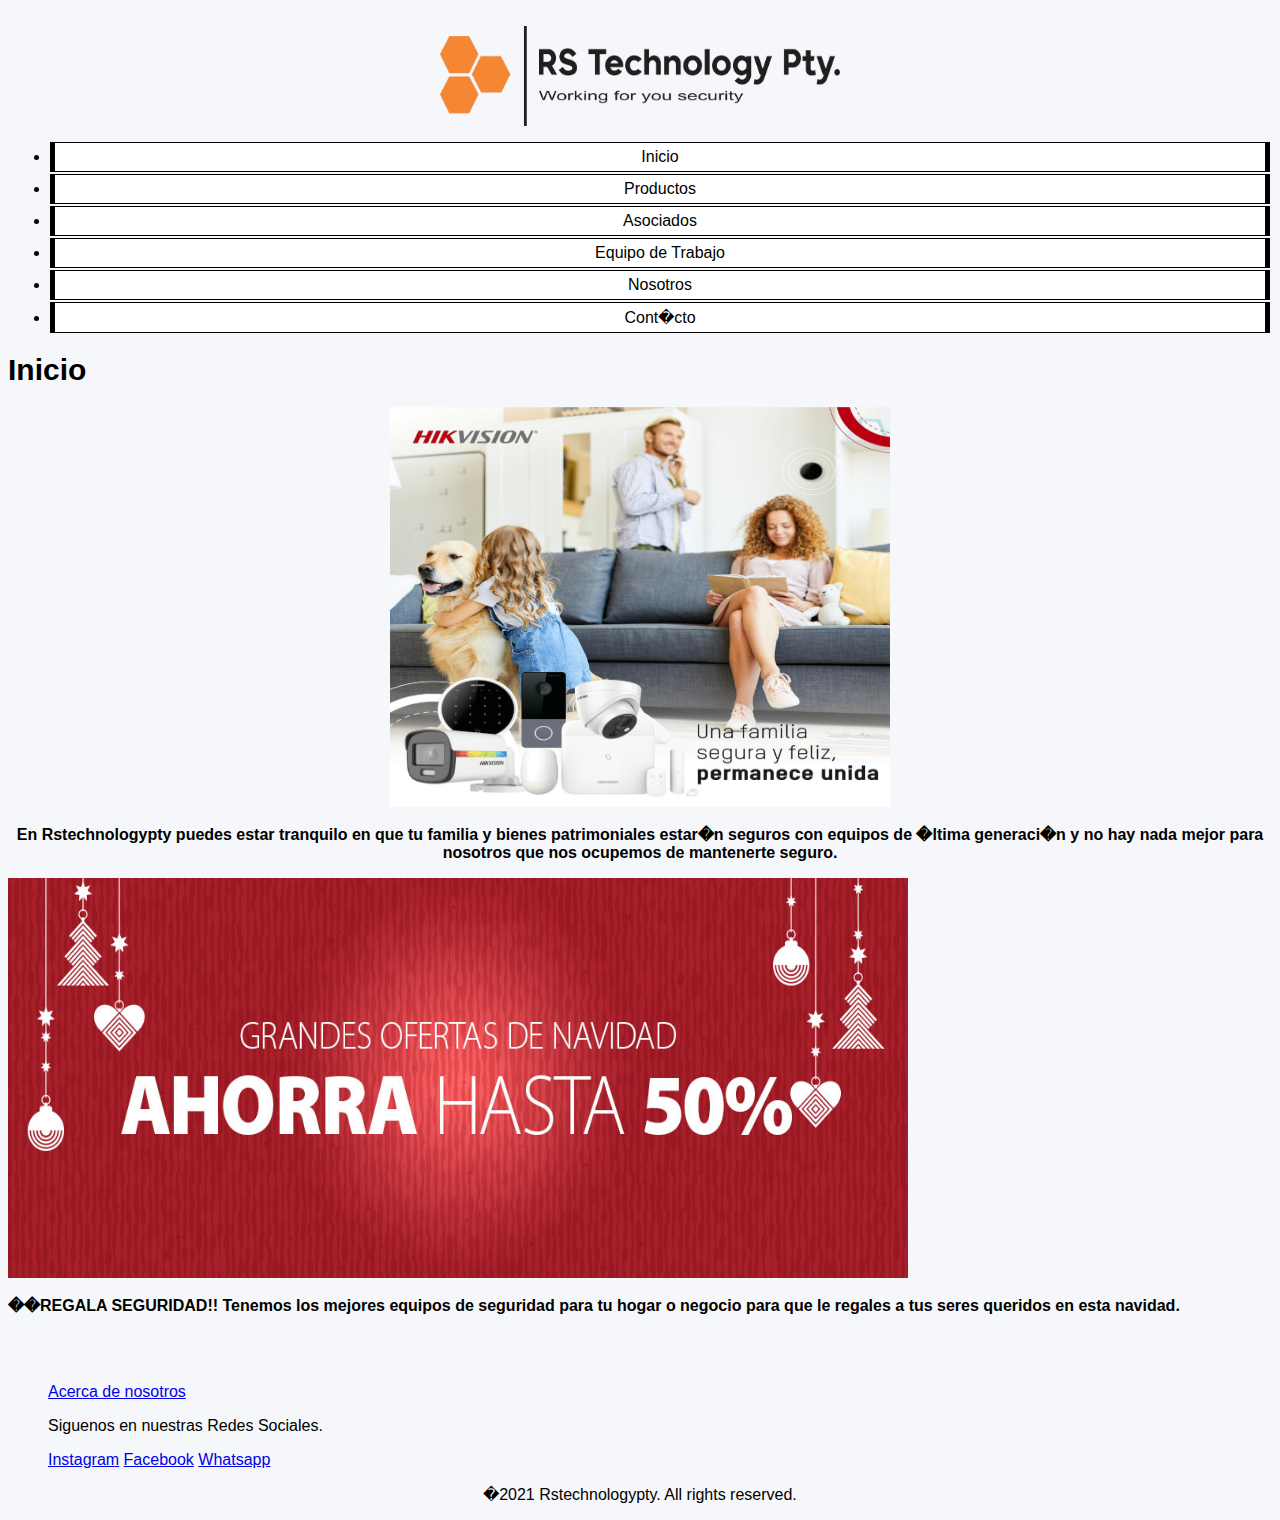
<file: index.html>
<html>
<head>
 <title>Home</title>
	<br> 

	<div align="center">
	<a href="https://dreyespty14.wixsite.com/rstechnologypty"><img src="rs.png" width="400" height="100"></a>
	</div>
</head>

<link rel="stylesheet" href="estilos.css">
 
  <ul id="menu2">
<li><a href="index.html">Inicio</a></li>
<li><a href="pph2.html">Productos</a></li>
<li><a href="pph3.html">Asociados</a></li>
<li><a href="pph4.html">Equipo de Trabajo</a></li>
<li><a href="pph5.html">Nosotros</a></li>
<li><a href="pph6.html">Cont�cto</a></li>
	

</ul>
	
<body>

<h1>Inicio</h1>

	
	
	<p> 
	<div align="center">
	<img src="familia.png" width="500" height="400" align="center">
	
	<br><br>
	
	<b>En Rstechnologypty puedes estar tranquilo en que tu familia y bienes patrimoniales estar�n seguros con equipos de �ltima generaci�n y no hay nada mejor para nosotros que nos ocupemos de mantenerte seguro.</b>
	
</div>

</p>
	
	<p>
	
	
	<img src="navidad.jpg" width="900" height="400" align="center"><br><br>
	<b>��REGALA SEGURIDAD!!  Tenemos los mejores equipos de seguridad para tu hogar o negocio para que le regales a tus seres queridos en esta navidad. </b></p>

</div>
	
	
    
    

	<br>
	<br>
	</div>
</body>

	<footer>
 
  <ul>
    <p><a href="https://dreyespty14.wixsite.com/rstechnologypty/nosotros">Acerca de nosotros</a></p>
	<p>Siguenos en nuestras Redes Sociales.</p>
	
	<p><a href="https://www.instagram.com/rstechnologypty/">Instagram</a>
    <a href="https://www.facebook.com/rstechnologypty/">Facebook</a>
    <a href="https://api.whatsapp.com/message/MPTYBLD2VILFL1">Whatsapp</a>
	
	
	
</footer>
<div align="center">
	<p>�2021 Rstechnologypty. All rights reserved.</p>
	</div>
	

</html>
</file>
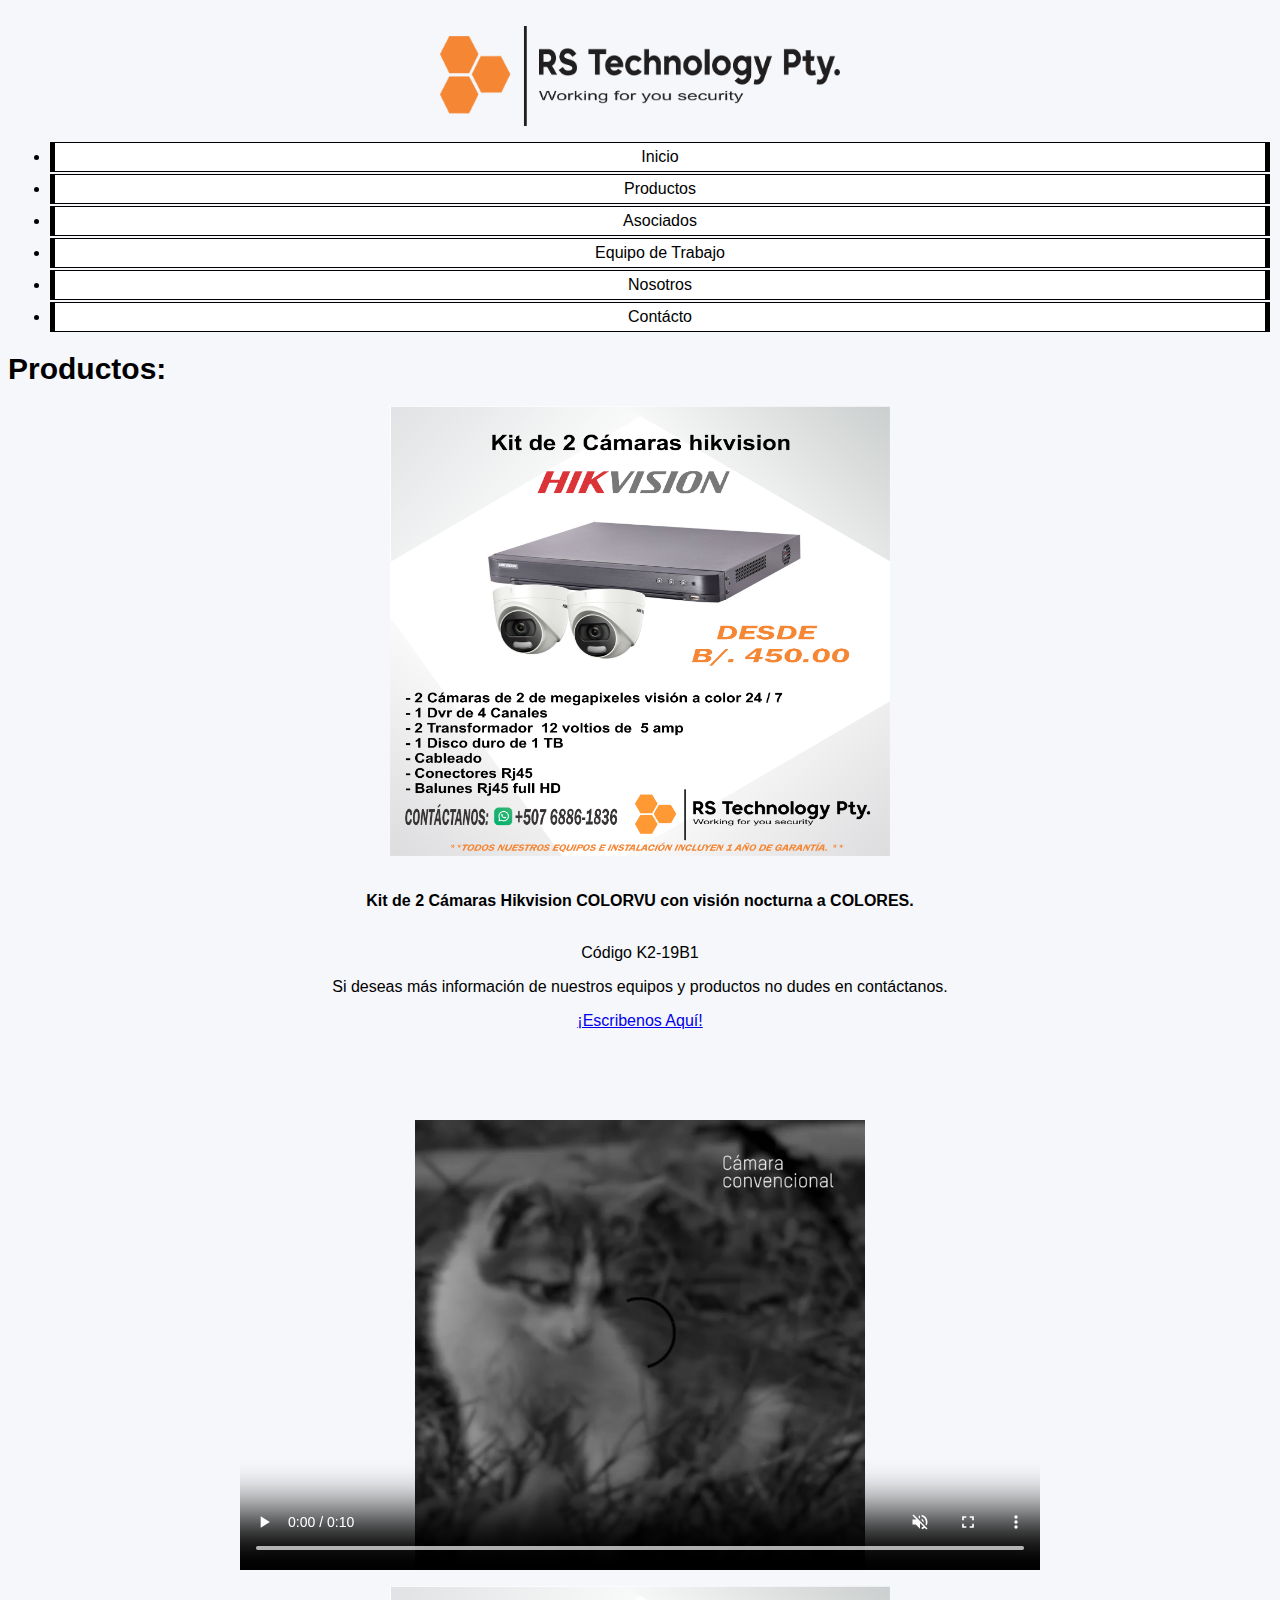
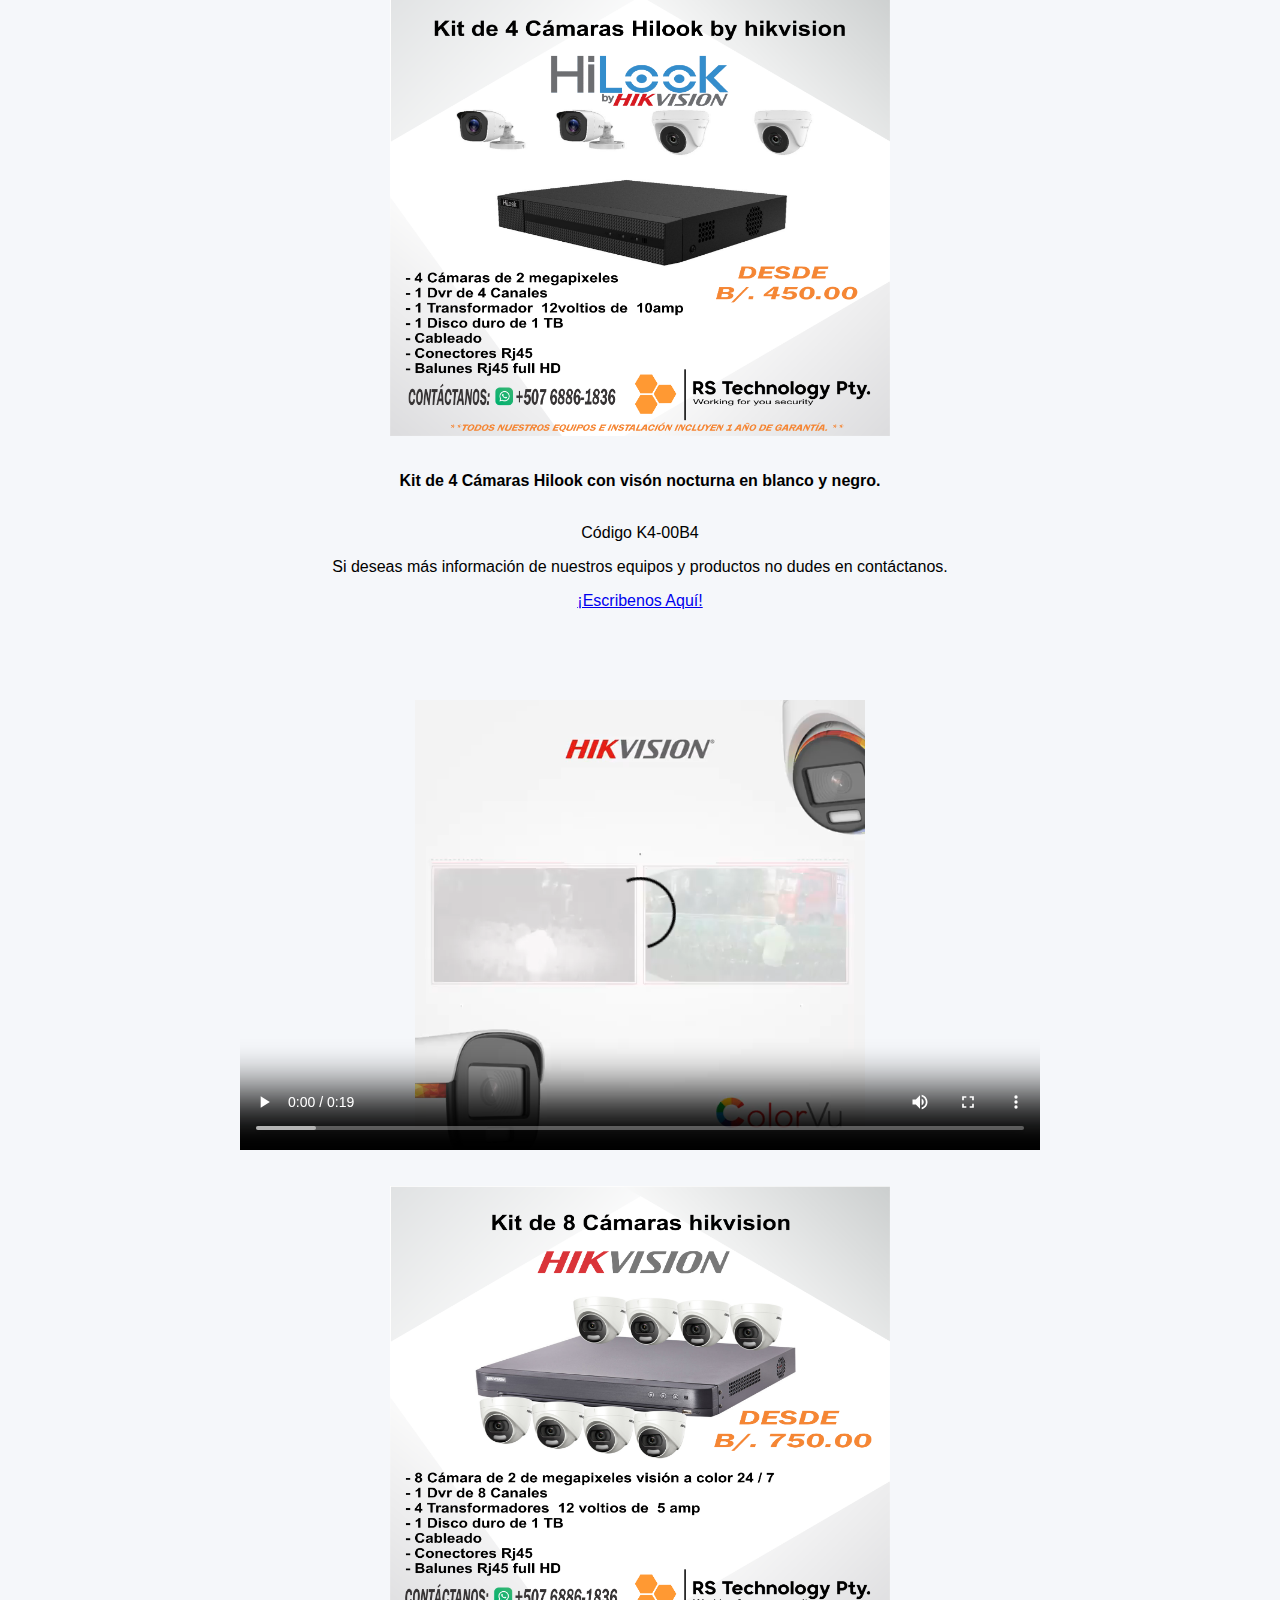
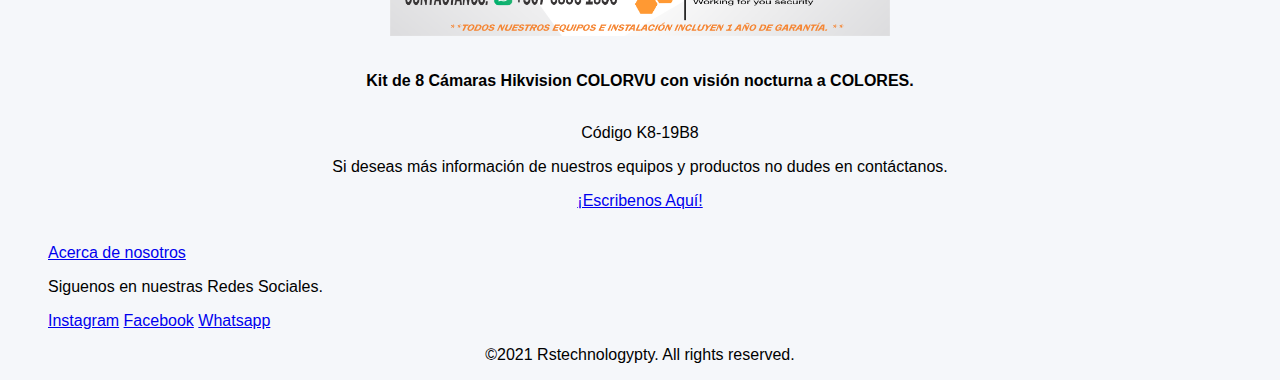
<file: pph2.html>
﻿<html>
<head>

	<title>Productos</title>
	<br> 
	<div align="center">
	<a href="https://dreyespty14.wixsite.com/rstechnologypty"><img src="rs.png" width="400" height="100"></a>
	</div>

<link rel="stylesheet" href="estilos.css">
 
  <ul id="menu2">
<li><a href="index.html">Inicio</a></li>
<li><a href="pph2.html">Productos</a></li>
<li><a href="pph3.html">Asociados</a></li>
<li><a href="pph4.html">Equipo de Trabajo</a></li>
<li><a href="pph5.html">Nosotros</a></li>
<li><a href="pph6.html">Contácto</a></li>



</ul>
	
	
<body>

	<h1>Productos:</h1>
	
	<p>
	<div align="center">
	<img src="kit2.png" width="500" height="450" align="center"><br><br><br> <b>Kit de 2 Cámaras Hikvision COLORVU con visión nocturna a COLORES.</b><br><br></p><p> Código K2-19B1</p><p>  
	Si deseas más información de nuestros equipos y productos no dudes en contáctanos.
	</p>
	<a href="https://api.whatsapp.com/message/MPTYBLD2VILFL1">¡Escribenos Aquí!</a>
	<br>
	<br>
	<br>
	<br>
	<br>
	<br>
	
	
	<video src="cv.mp4"width="800" height="450" autoplay muted loop controls></video>
	
	
	
	<p>
	<img src="kit4.png" width="500" height="450" align="center"><br><br><br> <b>Kit de 4 Cámaras Hilook con visón nocturna en blanco y negro.</b><br><br></p><p> Código K4-00B4</p><p>  
	Si deseas más información de nuestros equipos y productos no dudes en contáctanos.
	</p>
	<a href="https://api.whatsapp.com/message/MPTYBLD2VILFL1">¡Escribenos Aquí!</a>
	
	<br>
	<br>
	<br>
	<br>
	<br>
	<br>
	
	<video width="800" height="450" controls autoplay loop>
	
	<source src="cv1.mp4" type="video/mp4">
	
	</video>
	
	<br>
	<br>
	<br>

	<img src="kit8.png" width="500" height="450" align="center"><br><br><br> <b>Kit de 8 Cámaras Hikvision COLORVU con visión nocturna a COLORES.</b><br><br></p><p> Código K8-19B8</p><p>  
	Si deseas más información de nuestros equipos y productos no dudes en contáctanos.
	</p>
	<a href="https://api.whatsapp.com/message/MPTYBLD2VILFL1">¡Escribenos Aquí!</a>

	<br>
	<br>
		</div>
</body>

	<footer>
 
   
  <ul>
    <p><a href="https://dreyespty14.wixsite.com/rstechnologypty/nosotros">Acerca de nosotros</a></p>
	<p>Siguenos en nuestras Redes Sociales.</p>
	
	<p><a href="https://www.instagram.com/rstechnologypty/">Instagram</a>
    <a href="https://www.facebook.com/rstechnologypty/">Facebook</a>
    <a href="https://api.whatsapp.com/message/MPTYBLD2VILFL1">Whatsapp</a>
	
	
	
</footer>
<div align="center">
	<p>©2021 Rstechnologypty. All rights reserved.</p>
	</div>
	
	

</html>
</file>
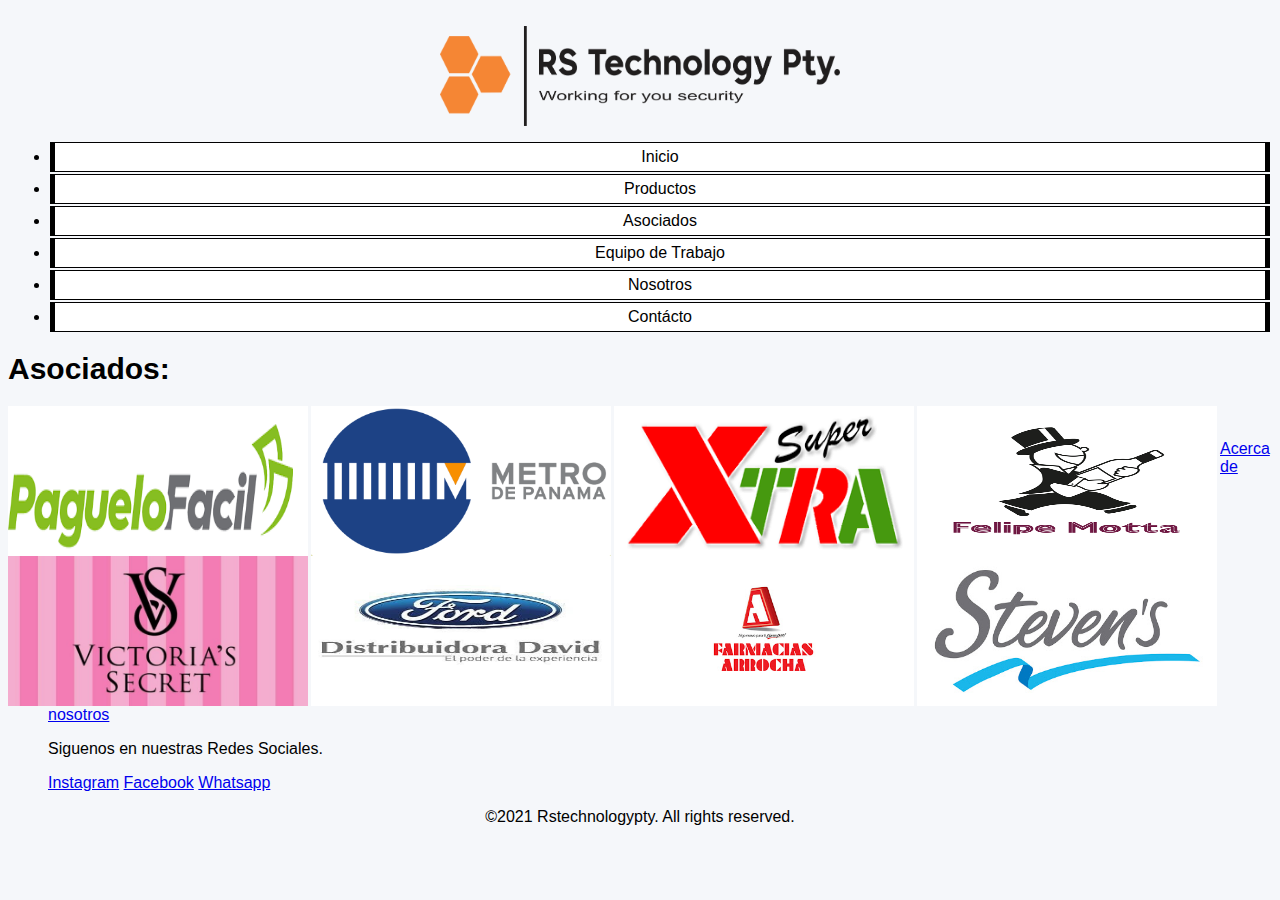
<file: pph3.html>
﻿<html>
<head>

	<title>Asociados</title>
	<br> 
	<div align="center">
	<a href="https://dreyespty14.wixsite.com/rstechnologypty"><img src="rs.png" width="400" height="100"></a>
	</div>

<link rel="stylesheet" href="estilos.css">
 
   <ul id="menu2">
<li><a href="index.html">Inicio</a></li>
<li><a href="pph2.html">Productos</a></li>
<li><a href="pph3.html">Asociados</a></li>
<li><a href="pph4.html">Equipo de Trabajo</a></li>
<li><a href="pph5.html">Nosotros</a></li>
<li><a href="pph6.html">Contácto</a></li>


</ul>
	
	
<body>

	<h1>Asociados:</h1>
	
	
	
	<img src="pf.png" width="300" height="150" align="left">
	
	<img src="mp.png" width="300" height="150" align="left">
	
	<img src="sx.png" width="300" height="150" align="left">
	
	<img src="fm.png" width="300" height="150" align="left">
	
	<img src="vs logo.jpg" width="300" height="150" align="left">
	
	<img src="dd.jpg" width="300" height="150" align="left">
	
	<img src="fa.jpg" width="300" height="150" align="left">
	
	<img src="stv.jpg" width="300" height="150" align="left"><br>

	
		
</body>

	<footer>
	
  <ul>
    
  
    <p><a href="https://dreyespty14.wixsite.com/rstechnologypty/nosotros">Acerca de nosotros</a></p>
	<p>Siguenos en nuestras Redes Sociales.</p>
	
	<p><a href="https://www.instagram.com/rstechnologypty/">Instagram</a>
    <a href="https://www.facebook.com/rstechnologypty/">Facebook</a>
    <a href="https://api.whatsapp.com/message/MPTYBLD2VILFL1">Whatsapp</a>
	
	
	
</footer>
<div align="center">
	<p>©2021 Rstechnologypty. All rights reserved.</p>
	</div>
	
	

</html>
</file>
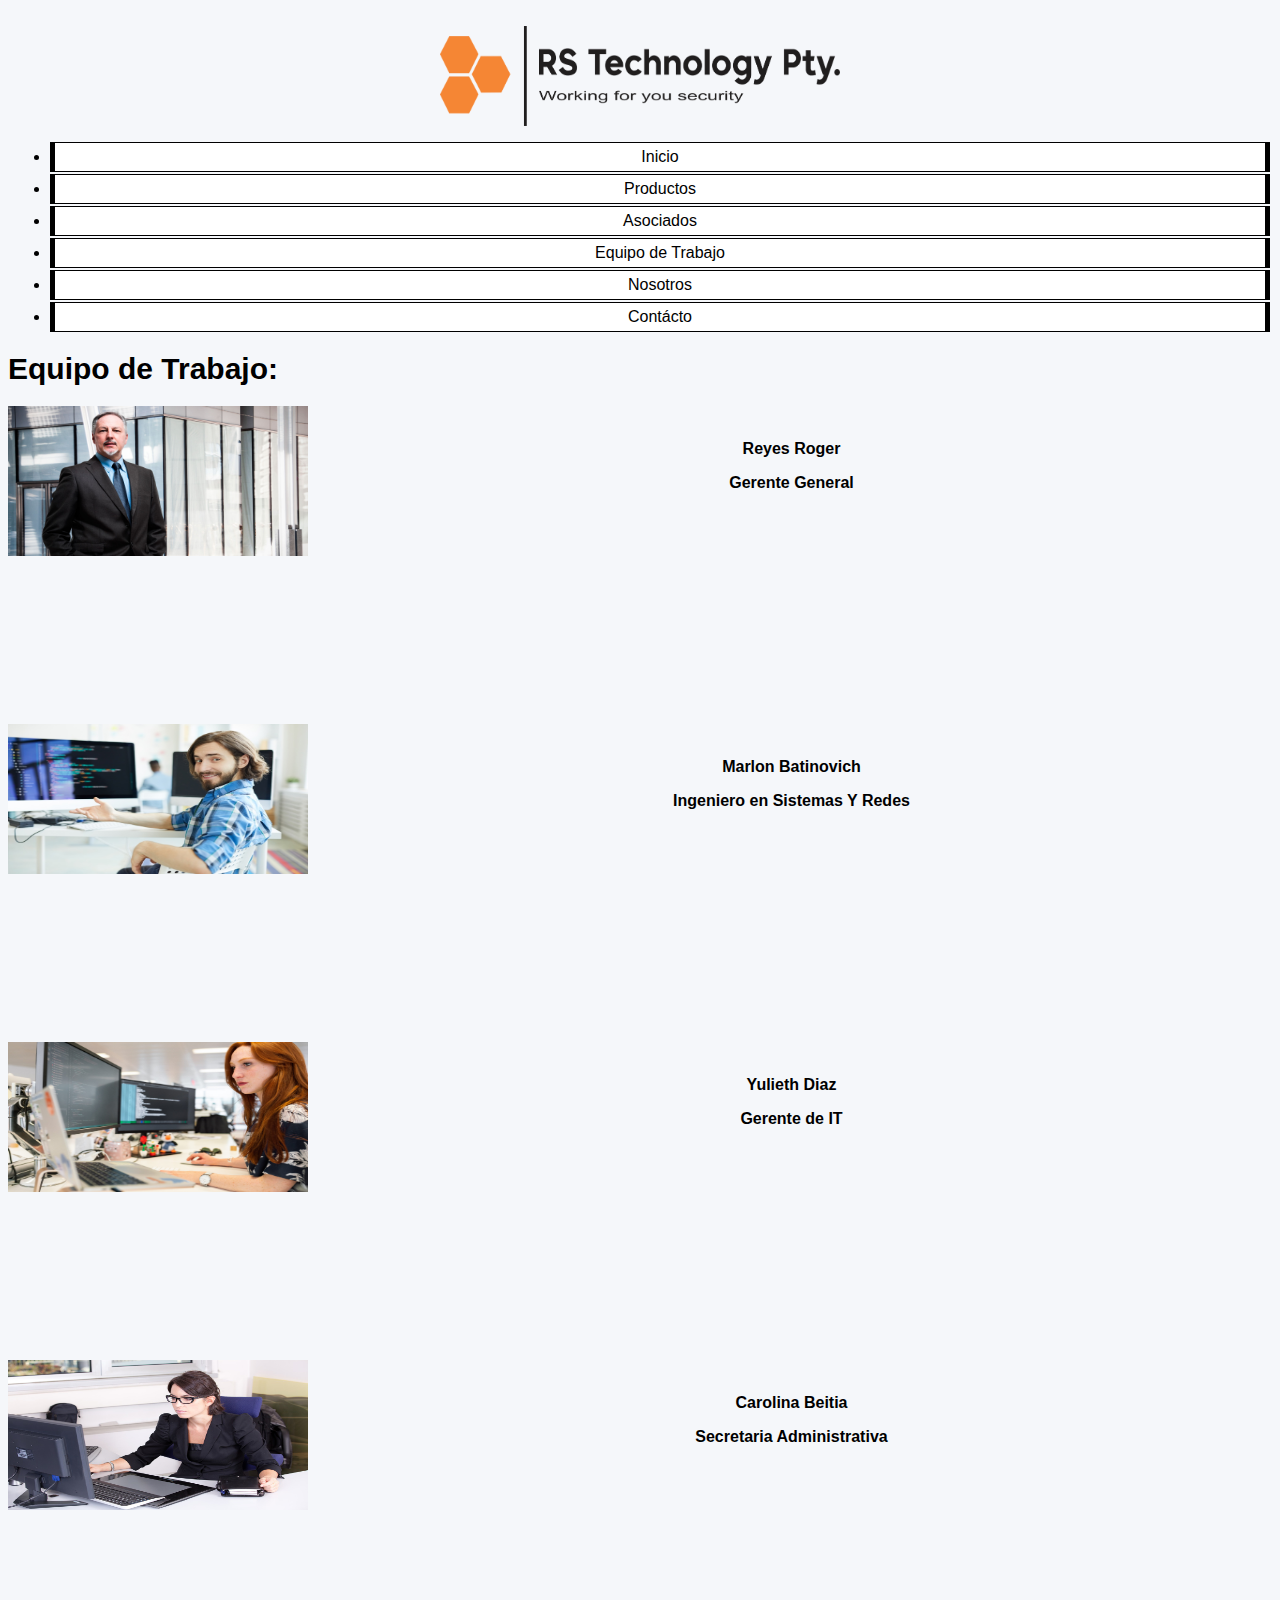
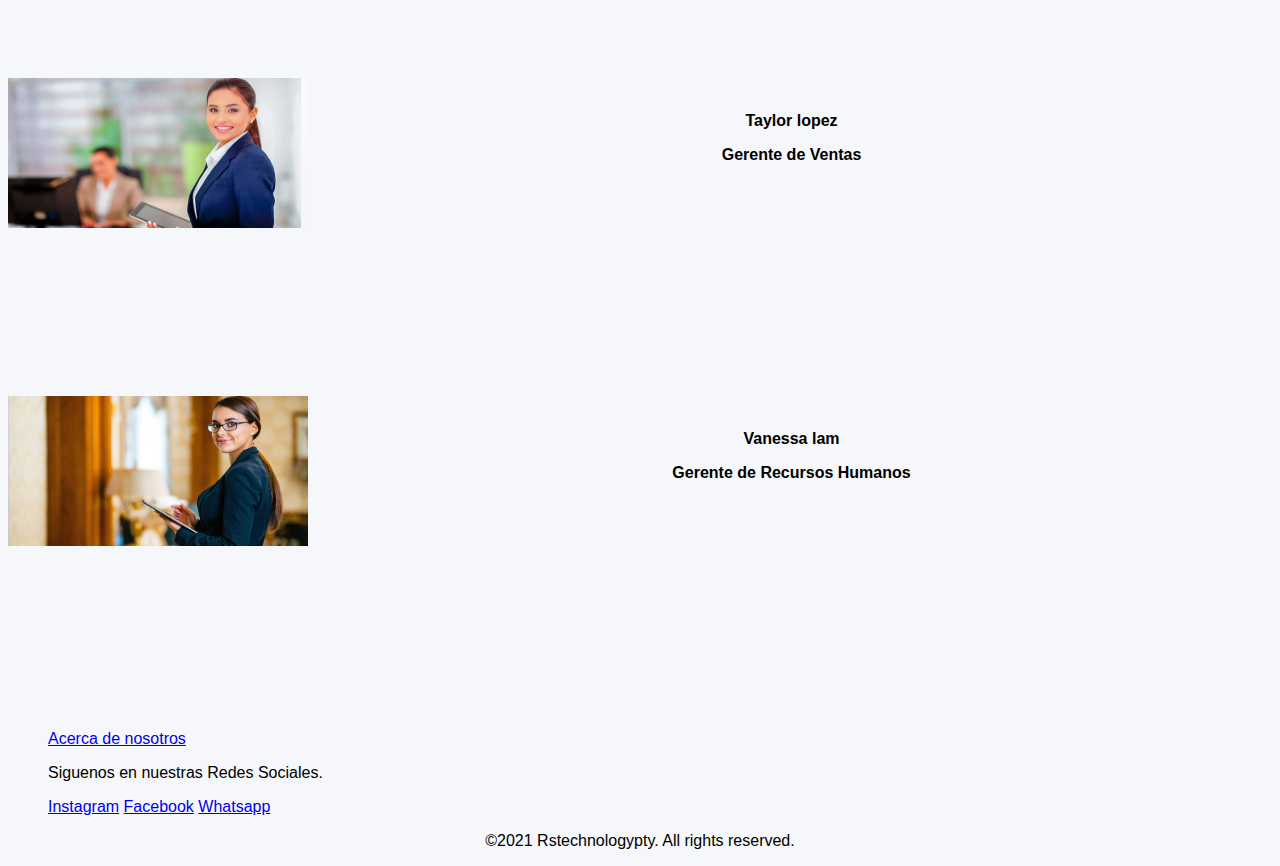
<file: pph4.html>
﻿<html>
<head>

	<title>Equipo de Trabajo:</title>
	<br> 
	<div align="center">
	<a href="https://dreyespty14.wixsite.com/rstechnologypty"><img src="rs.png" width="400" height="100"></a>
	</div>

<link rel="stylesheet" href="estilos.css">
 
   <ul id="menu2">
<li><a href="index.html">Inicio</a></li>
<li><a href="pph2.html">Productos</a></li>
<li><a href="pph3.html">Asociados</a></li>
<li><a href="pph4.html">Equipo de Trabajo</a></li>
<li><a href="pph5.html">Nosotros</a></li>
<li><a href="pph6.html">Contácto</a></li>


</ul>
	
	
<body>

	<h1>Equipo de Trabajo:</h1>
	
	
	
	<div align="center">
	<img src="gg.jpg" width="300" height="150" align="left">
	
	<br>
	
	
	<b><p>Reyes Roger</p></b>
	<b><p>Gerente General</p></b>
	
	<br>
	<br>
	<br>
	<br>
	<br>
	<br>
	<br>
	<br>
	<br>
	<br>
	<br>
	<br>
	
	
	<img src="ig.jpg" width="300" height="150" align="left">
	
	<br>
	
	<b><p>Marlon Batinovich</p></b>
	<b><p>Ingeniero en Sistemas Y Redes</p></b>
	
	<br>
	<br>
	<br>
	<br>
	<br>
	<br>
	<br>
	<br>
	<br>
	<br>
	<br>
	<br>
	
	
	<img src="analista.jpg" width="300" height="150" align="left">
	
	<br>
	
	<b><p>Yulieth Diaz</p></b>
	<b><p>Gerente de IT</p></b>
	
	<br>
	<br>
	<br>
	<br>
	<br>
	<br>
	<br>
	<br>
	<br>
	<br>
	<br>
	<br>

	
	<img src="secretaria.jpg" width="300" height="150" align="left">
	
	<br>
	
	<b><p>Carolina Beitia</p></b>
	<b><p>Secretaria Administrativa</p></b>
	
	<br>
	<br>
	<br>
	<br>
	<br>
	<br>
	<br>
	<br>
	<br>
	<br>
	<br>
	<br>
	
	
	<img src="ventas.jpg" width="300" height="150" align="left">
	
	<br>
	
	<b><p>Taylor lopez</p></b>
	<b><p>Gerente de Ventas</p></b>
	
	<br>
	<br>
	<br>
	<br>
	<br>
	<br>
	<br>
	<br>
	<br>
	<br>
	<br>
	<br>

	
	<img src="rh.png" width="300" height="150" align="left">
	
	<br>
	
	<b><p>Vanessa lam</p></b>
	<b><p>Gerente de Recursos Humanos</p></b>
	
	
	
	<br>
	<br>
	<br>
	<br>
	<br>
	<br>
	<br>
	<br>
	<br>
	<br>
	<br>
	<br>
	
	</div>
	
</body>

	<footer>
 
  <ul>
    <p><a href="https://dreyespty14.wixsite.com/rstechnologypty/nosotros">Acerca de nosotros</a></p>
	<p>Siguenos en nuestras Redes Sociales.</p>
	
	<p><a href="https://www.instagram.com/rstechnologypty/">Instagram</a>
    <a href="https://www.facebook.com/rstechnologypty/">Facebook</a>
    <a href="https://api.whatsapp.com/message/MPTYBLD2VILFL1">Whatsapp</a>
	
	
	
</footer>
<div align="center">
	<p>©2021 Rstechnologypty. All rights reserved.</p>
	
	
	</div>

</html>
</file>
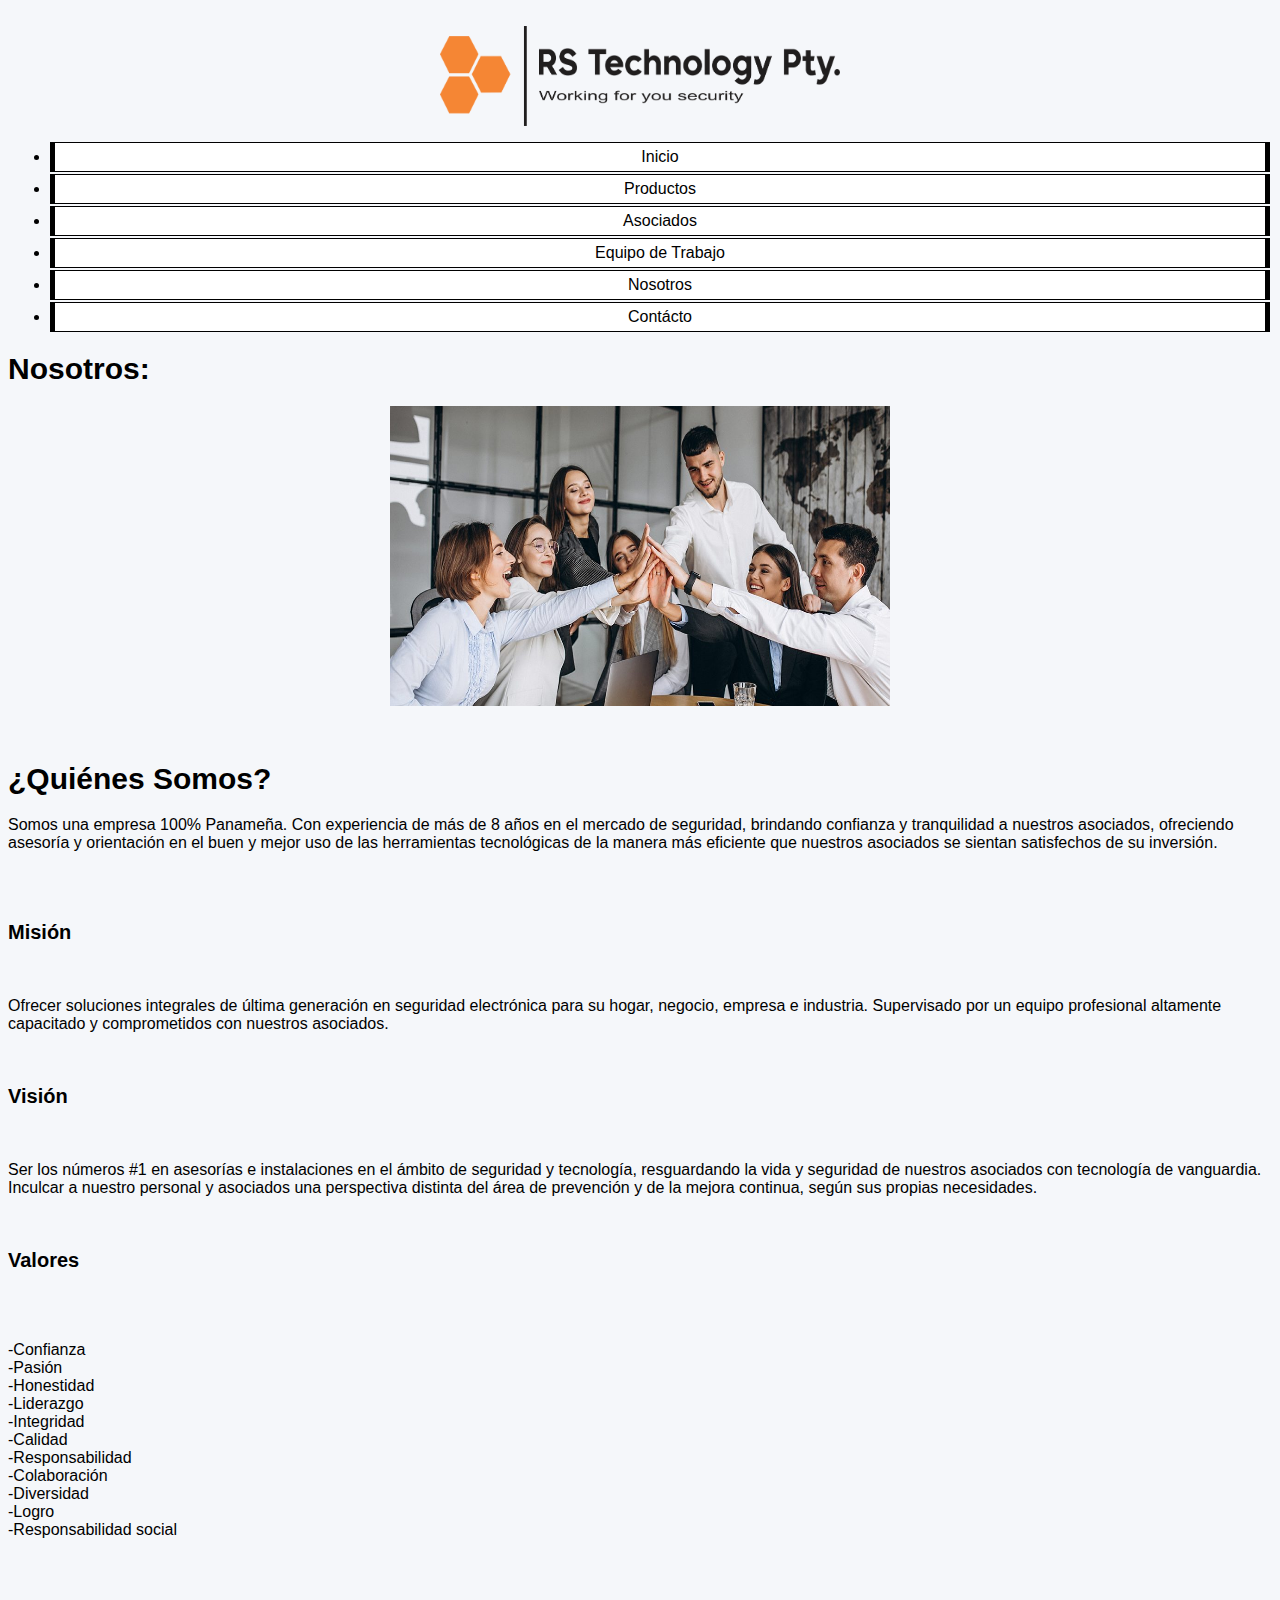
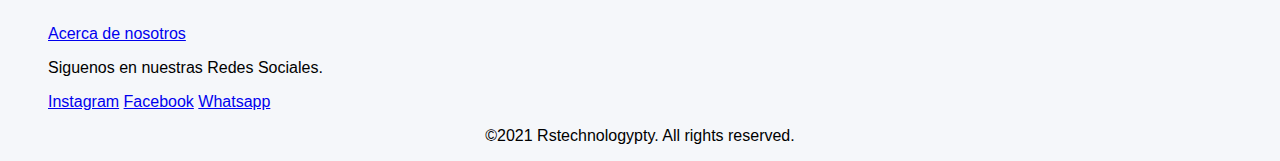
<file: pph5.html>
﻿<html>
<head>

	<title>Nosotros:</title>
	<br> 
	<div align="center">
	<a href="https://dreyespty14.wixsite.com/rstechnologypty"><img src="rs.png" width="400" height="100"></a>
	</div>

<link rel="stylesheet" href="estilos.css">
 
   <ul id="menu2">
<li><a href="index.html">Inicio</a></li>
<li><a href="pph2.html">Productos</a></li>
<li><a href="pph3.html">Asociados</a></li>
<li><a href="pph4.html">Equipo de Trabajo</a></li>
<li><a href="pph5.html">Nosotros</a></li>
<li><a href="pph6.html">Contácto</a></li>


</ul>
	
	
<body>

	<h1>Nosotros:</h1>
	
	<div align="center">
	
	<img src="et.jpg" width="500" height="300" align="center"><br><br><br>
	
	</div>
	
	<h1><b> ¿Quiénes Somos?</b></h1>
	
	<p>
	
	Somos una empresa 100% Panameña. Con experiencia de más de 8 años en el mercado de seguridad, brindando confianza y tranquilidad a nuestros asociados, ofreciendo asesoría y orientación en el buen y mejor uso de las herramientas tecnológicas de la manera más eficiente que nuestros asociados se sientan satisfechos de su inversión.</p>
	
	<br><br> 
	
	<h2>Misión</h2>
	
	
	<br>
	<br>
	Ofrecer soluciones integrales de última generación en seguridad electrónica para su hogar, negocio, empresa e industria. 
    Supervisado por un equipo profesional altamente capacitado y comprometidos con nuestros asociados.

	<br>
	<br>
	<br>
	
	<h2>Visión</h2>
	<br>
	<br>
	Ser los números #1 en asesorías e instalaciones en el ámbito de seguridad y tecnología, resguardando la vida y seguridad de nuestros asociados con tecnología de vanguardia.
	Inculcar a nuestro personal y asociados una perspectiva distinta del área de prevención y de la mejora continua, según sus propias necesidades.

	
	<br>
	<br>
	<br>
	
	<h2>Valores</h2>
	<br>
	<br>
	
	<p>
	-Confianza
	<br>
	-Pasión
	<br>
	-Honestidad
	<br>
	-Liderazgo
	<br>
	-Integridad
	<br>
	-Calidad
	<br>
	-Responsabilidad
	<br>
	-Colaboración
	<br>
	-Diversidad
	<br>
	-Logro
	<br>
	-Responsabilidad social
	<br>
	</p>
	<br>
	<br>
	<br>
</body>

	<footer>
 
  <ul>
    <p><a href="https://dreyespty14.wixsite.com/rstechnologypty/nosotros">Acerca de nosotros</a></p>
	<p>Siguenos en nuestras Redes Sociales.</p>
	
	<p><a href="https://www.instagram.com/rstechnologypty/">Instagram</a>
    <a href="https://www.facebook.com/rstechnologypty/">Facebook</a>
    <a href="https://api.whatsapp.com/message/MPTYBLD2VILFL1">Whatsapp</a>
	
	
	
</footer>
<div align="center">
	<p>©2021 Rstechnologypty. All rights reserved.</p>
	</div>
	
	

</html>
</file>
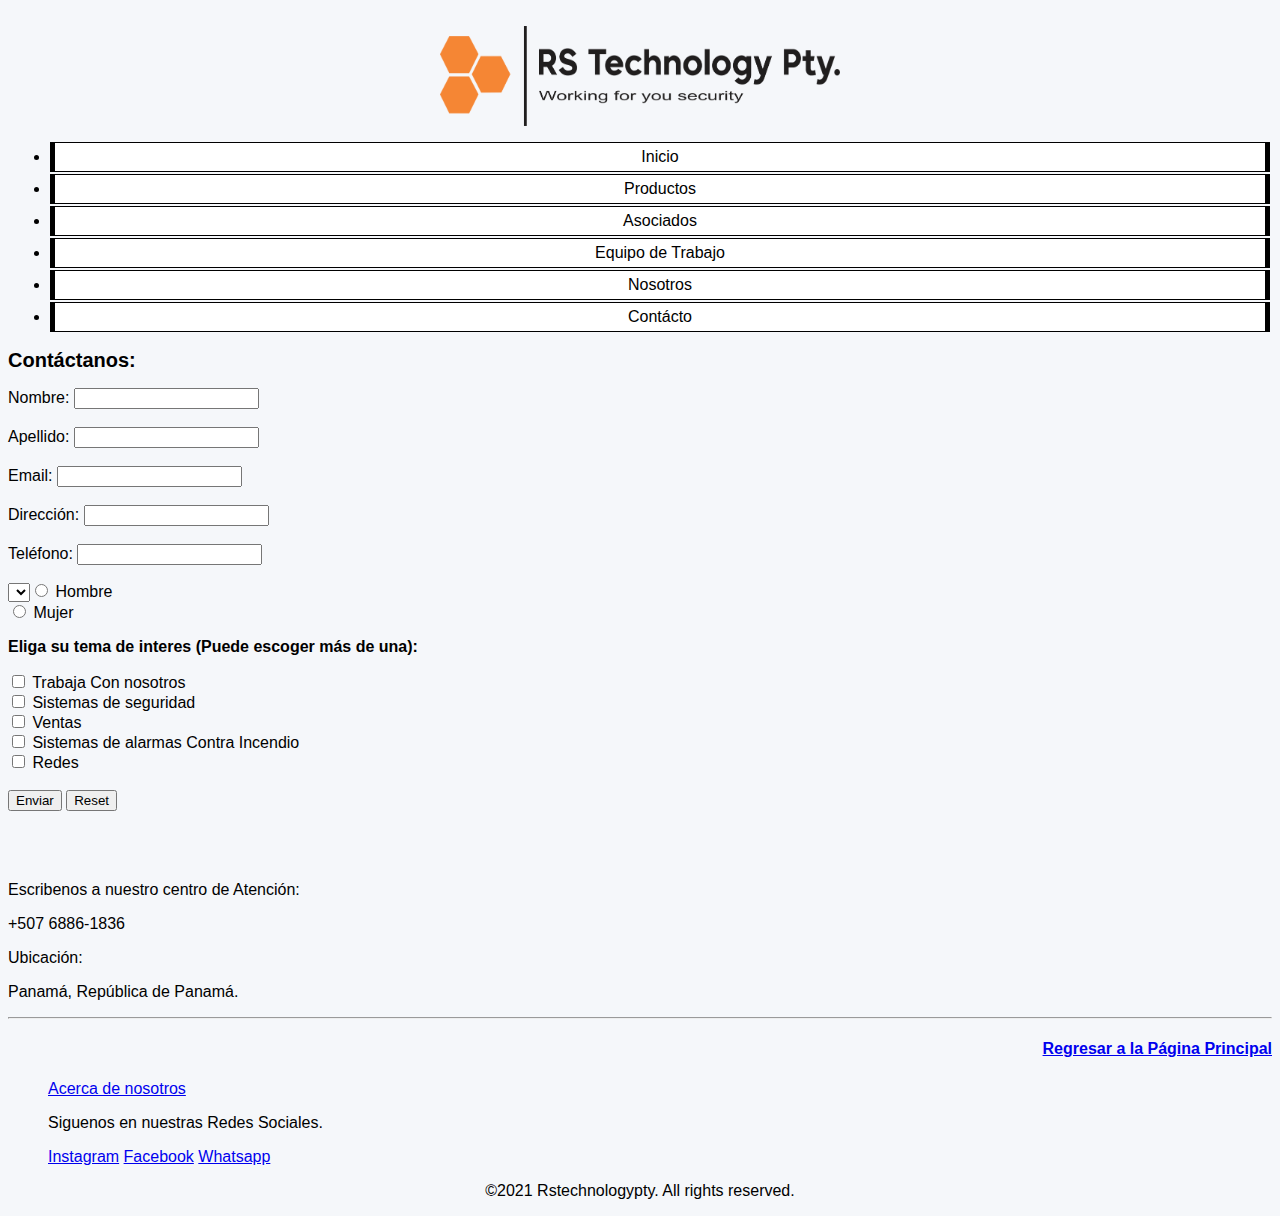
<file: pph6.html>
﻿<html>
<head>

	<meta http-equiv="Content-Type" content="text/html; charset=utf-8"/>
	<title>Formulario</title>
	<br> 
	<div align="center">
	<a href="https://dreyespty14.wixsite.com/rstechnologypty"><img src="rs.png" width="400" height="100"></a>
	
	</div>
	
	

<link rel="stylesheet" href="estilos.css">
 
   <ul id="menu2">
<li><a href="index.html">Inicio</a></li>
<li><a href="pph2.html">Productos</a></li>
<li><a href="pph3.html">Asociados</a></li>
<li><a href="pph4.html">Equipo de Trabajo</a></li>
<li><a href="pph5.html">Nosotros</a></li>
<li><a href="pph6.html">Contácto</a></li>


</ul>
	
	
<body>

		<h2>Contáctanos:</h2> 

	<body>
	
	

	<FORM action="Enviar" method="post">
	
	<p>
		<label for="nombre">Nombre: 		</label>
		<input type="text" id="Nombre">	
		<br>
		<label for="apellido"><br>Apellido: 	</label>
		<input type="text" id="Apellido">
		<br>
		<label for="email"><br>Email: 			</label>
		<input type="text" id="Email">	
		<br>
		<label for="Dirección"><br>Dirección: 	</label>
		<input type="text" id="Dirección">
		<br>
		<label for="teléfono"><br>Teléfono: 	</label>
		<input type="text" id="Teléfono">
		
	</p>
	
	<FORM>
	
	
	<SELECT NAME="sexo">
	
	 	 
	 
	 </FORM>
	 
	<p>
		<INPUT TYPE="radio"name="sexo" value="Varón"> Hombre<BR>
		<INPUT TYPE="radio"name="sexo" value="Mujer"> Mujer<BR>
		
		</SELECT>
	</p>
	
	<p>
	
	</FORM>
			 
	<FORM>

    <p><b> Eliga su tema de interes  (Puede escoger más de una):</b></p>
	
		<INPUT TYPE="checkbox"name="Trabajo" value="Empleo"> Trabaja Con nosotros
		<BR> 
		<INPUT TYPE="checkbox"name="Sistemas de seguridad"value="Sistemas de seguridad"> Sistemas de seguridad
		<BR>
		<INPUT TYPE="checkbox"name="Ventas" value="Ventas"> Ventas
		<BR>
		<INPUT TYPE="checkbox"name="Sistemas de alarmas Contra Incendio" value="Sistemas de alarmas Contra Incendio"> Sistemas de alarmas Contra Incendio
		<BR>
		<INPUT TYPE="checkbox"name="Redes" value="Redes"> Redes
		
		<br>
		<br>
		<INPUT TYPE="submit" value="Enviar"> <INPUT type="reset">
		
		
		<br>
		<br>
		<br>
		<br>
		
		<p>Escribenos a nuestro centro de Atención:</p>
		<p>+507 6886-1836</p>
		
		<p>Ubicación:</p>
		<p>Panamá, República de Panamá.</p>
		
		
	<hr>

	<div align="right">
	
	<h4><a href="index.html">Regresar a la Página Principal</a></h4>
	
	</div>
	
</body>
</html>
	
	
	
</body>

	<footer>
 
  <ul>
    <p><a href="https://dreyespty14.wixsite.com/rstechnologypty/nosotros">Acerca de nosotros</a></p>
	<p>Siguenos en nuestras Redes Sociales.</p>
	
	<p><a href="https://www.instagram.com/rstechnologypty/">Instagram</a>
    <a href="https://www.facebook.com/rstechnologypty/">Facebook</a>
    <a href="https://api.whatsapp.com/message/MPTYBLD2VILFL1">Whatsapp</a>
	
	
	
</footer>
<div align="center">
	<p>©2021 Rstechnologypty. All rights reserved.</p>
	</div>
	
	

</html>
</file>
<file: estilos.css>
﻿body {font-family:arial;} 
	
	body {
	background-color: #f5f7fa;
    }

<style type="text/css"> 

ul#menu2  {
margin:0;
padding:0;
list-style-type:none;
font-family: arial;
font-size: 16px;
font-weight: bold;
background-color: #000000
padding: 5px 7px;
width: 150px;
}

ul#menu2  li {
background-color: #FFFFFF;
margin: 2px;
text-align: center;
border-color: #000000;
border-width: 1px 5px;
border-style: solid;
}

#menu2 a { 
color: #000000; 
text-decoration:none; 
padding: 5px; 
display: block;
}

#menu2 li:hover { 
position: relative;
 right: -5px; 
 }
 
 #menu2 li:hover a {
 color: orange;
 } 
 
 #menu2 li.actual {
 border-color: #D1DCEF;
 border-style: solid;
 background-color: #7495CF;
 }
 
 #menu2 li.actual a {
 color: #EFF5FF;
} 


caption {color:#000000; font-size:14px;} 
	
	h1 {color:#000000; font-size:30px;}
		
	h2 {color:#000000; font-size:20px;} 
	
	h3 {color:#000000; font-size:20px;}
		
	p, li, td {color:#000000; font-size:16px solid black;}
		
	th {color:black; font-size:12px solid black;}
		 
		
	table, td, th {border:2px solid black;} 
	
	table {border-collapse:collapse;}
	
			td, th {padding:10px;}
			
	thead {background:#6FA3FF;} 
	
	tfoot {background:#00;
</file>
